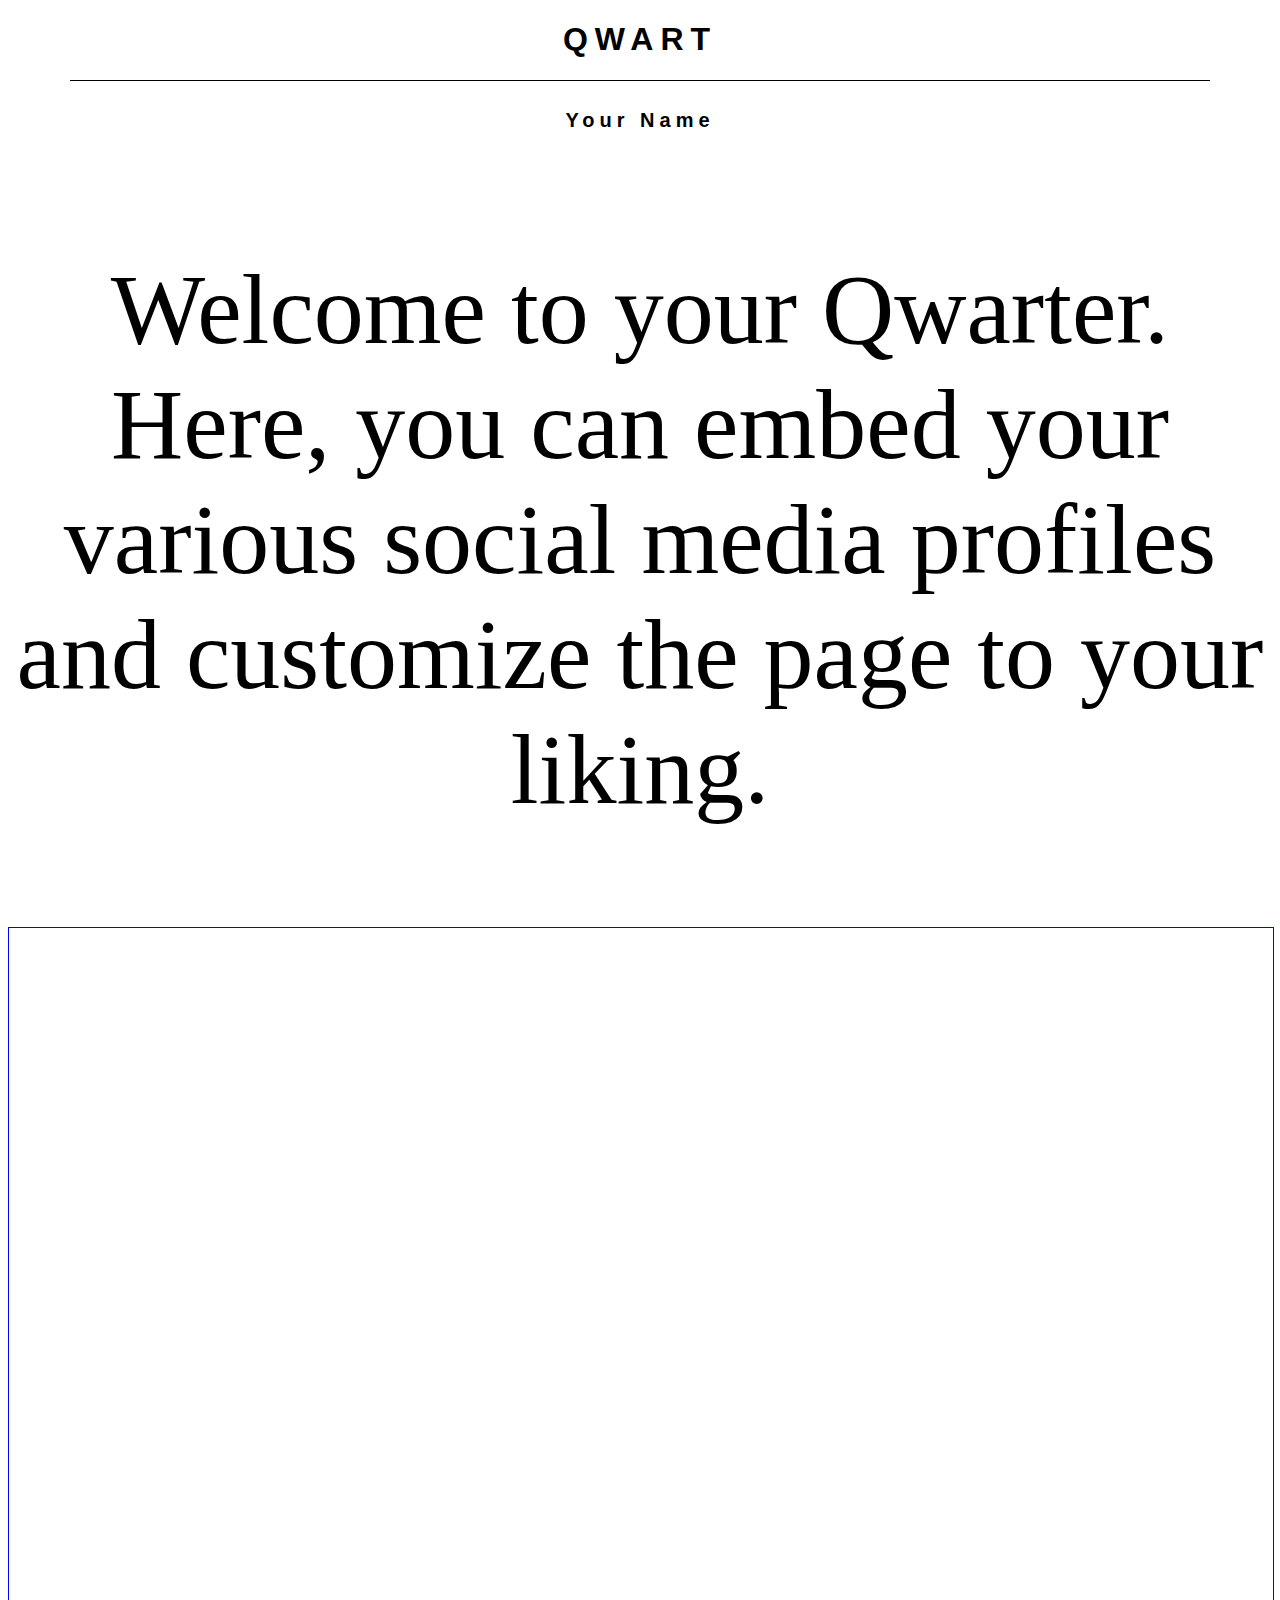
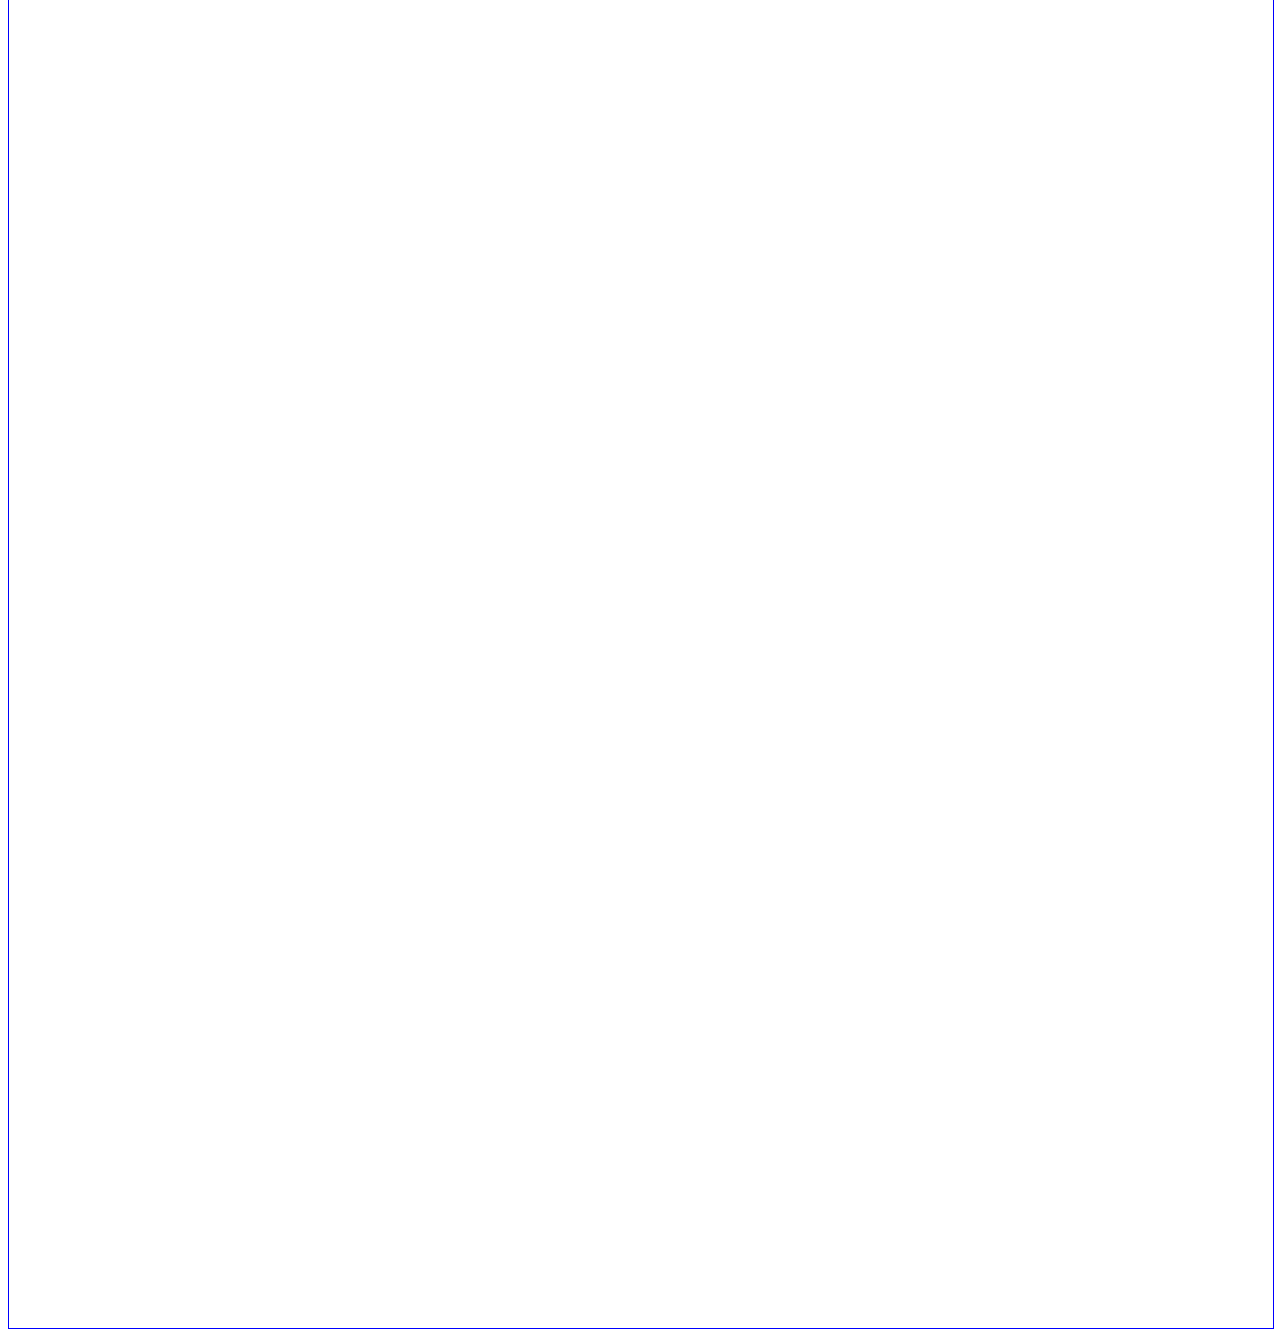
<file: Qwart website/index.html>
<!DOCTYPE html>
<html lang="en">
<head>
    <meta charset="UTF-8">
    <meta http-equiv="X-UA-Compatible" content="IE=edge">
    <meta name="viewport" content="width=device-width, initial-scale=1.0">
    <title>QWART</title>
    <link rel="stylesheet" href="main.css">
</head>

<body class="light-theme">
    <h1>QWART</h1>
    <hr size="1" width="90%" color="black">  
    <div class="sticky">Your Name</div>
    <p>Welcome to your Qwarter. <br>
        Here, you can embed your 
        various social media profiles
        and customize the page to your liking.
    </p>
    <iframe id="EmbedInsta"
        width="300"
        height="2000"
        src="https://www.instagram.com/nyuniversity/?hl=en/embed">
    </iframe>
</body>
</html>
</file>
<file: Qwart website/main.css>
h1{
    font-family: Arial, Helvetica, sans-serif;
    text-align: center;
    font-size: 75;
    letter-spacing: 7px;

}

div.sticky {
    position: -webkit-sticky;
    position: sticky;
    font-family: Arial, Helvetica, sans-serif;
    text-align: center;
    top: 0;
    font-size: 20px;
    font-weight: bold;
    background-color: white;
    padding: 20px;
    letter-spacing: 5px;
}

p{
    font-size: 100px;
    text-align: center;
}

.light-theme {
    color: #000000;
    background: white;
  }

.dark-theme {
    color: white;
    background: black;
  }

iframe {
    border: 1px solid blue;
    width: 100%;
    align-content: center;
}
</file>
